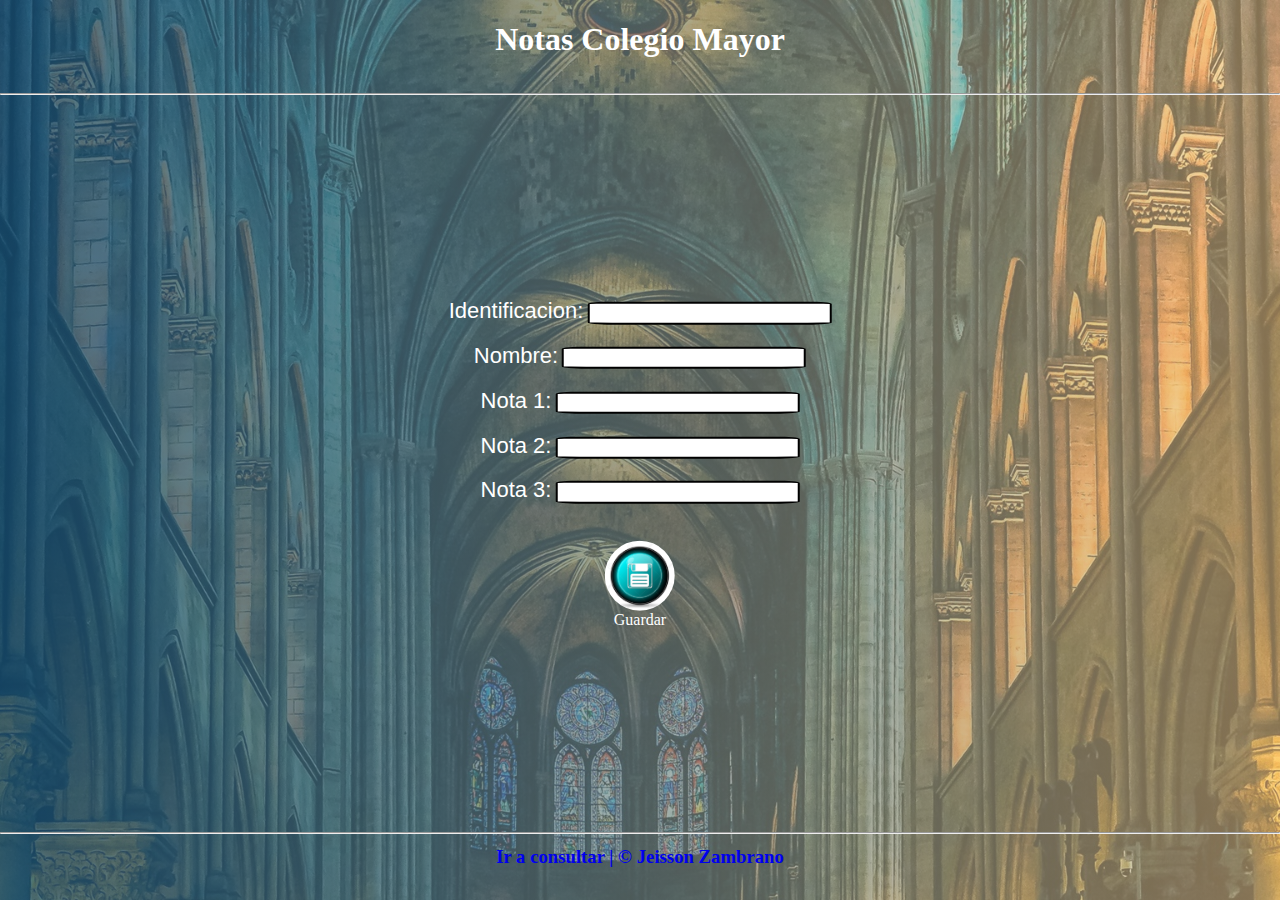
<file: index.html>
<!DOCTYPE html>
<html lang="es">

<head>
    <meta charset="UTF-8" />
    <meta http-equiv="X-UA-Compatible" content="IE=edge" />
    <meta name="viewport" content="width=device-width, initial-scale=1.0" />
    <title>Notas</title>
    <link rel="stylesheet" type="text/css" href="assests/css/styles.css"/>
</head>

<body class="fondo">
    <h1 class="title">Notas Colegio Mayor</h1>
    <hr>
    <br>

    <div class="container">
        <div class="subcontainer">
            <form class="form">
                <label for="student">Identificacion:</label>
                <input id="studentId" type="number" max="9999999999" />
                <br />
                <br />
                <label for="studentName">Nombre:</label>
                <input id="studentName" type="text" max="50" />
                <br />
                <br />
                <label for="note1">Nota 1:</label>
                <input id="note1" type="number" min="0" max="5" step=".1"/>
                <br />
                <br />
                <label for="note2">Nota 2:</label>
                <input id="note2" type="number" min="0" max="5" step=".1"/>
                <br />
                <br />
                <label for="note3">Nota 3:</label>
                <input id="note3" type="number" min="0" max="5" step=".1"/>
                <br />
                <br />
                <br />
                <button class="button" id="saveDataBtn"></button>
                <p>Guardar</p>
            </form>
        </div>
    </div>

    <br />
    
    <footer class="footer">
        <hr />
        <h3><a href="consultData.html">Ir a consultar | &copy; Jeisson Zambrano</a></h3>
    </footer>

    <script type="text/javascript" src="assests/js/index.js"></script>
</body>

</html>
</file>
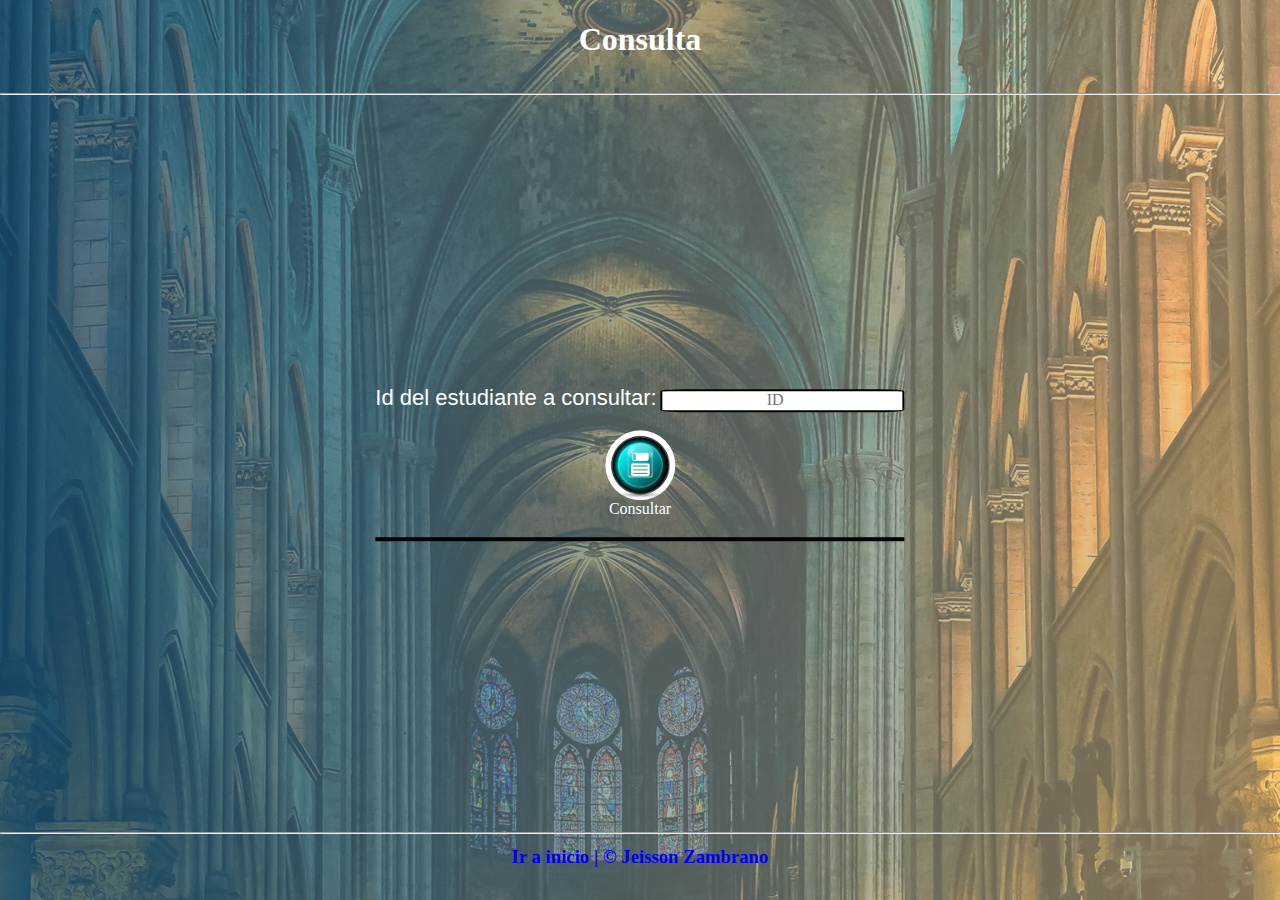
<file: consultData.html>
<!DOCTYPE html>
<html lang="en">

  <head>
    <meta charset="UTF-8" />
    <meta http-equiv="X-UA-Compatible" content="IE=edge" />
    <meta name="viewport" content="width=device-width, initial-scale=1.0" />
    <title>Consulta</title>
    <link rel="stylesheet" type="text/css" href="assests/css/styles.css" />
  </head>

  <body class="fondo">
    <h1 class="title">Consulta</h1>
    <hr />
    <br />

    <div class="container">
        <div class="subcontainer">
            <form class="form">
              <label for="data">Id del estudiante a consultar:</label>
              <input id="idConsult" style="text-align: center" type="number" max="9999999999" placeholder="ID"/>
              <br />
              <br />
              <button class="button" id="consultBtn"></button>
              <p>Consultar</p>
            </form>
            <br>
            <p id="data"></p>
        </div>
    </div>

    <br />

    <footer class="footer">
      <hr />
      <h3><a href="index.html">Ir a inicio | &copy; Jeisson Zambrano</a></h3>
    </footer>

    <script src="assests/js/consultData.js"></script>
  </body>
</html>
</file>
<file: assests/css/styles.css>
@import url(normalize.css);

* {
  margin: 0;
  padding: 0;
}

.title {
  width: 100%;
  height: 50px;
}

.fondo {
  text-align: center;
  background: #ffd89b;
  background: linear-gradient(to right,rgba(25, 84, 123, 0.781),rgba(255, 217, 155, 0.527)),url("../img/fondo.jpg");
  background-attachment: fixed;
  background-position: center;
  background-size: cover;
  color: #fff;
}

.container {
  min-height: calc(100vh - 100px - 100px);
  position: relative;
}

.subcontainer {
  position: absolute;
  top: 50%;
  left: 50%;
  transform: translate(-50%, -50%);
}

.form label{
    width: 500px;
    font-size: 20px;
    font : 22px "typewriter", sans-serif;
}

.form input{
    width: 15em;
    border: #000000 2px solid;
    border-radius: 10%;
    text-align: center;
}

.button{
    background-image: url("../img/bottom.jpg");
    background-size: cover;
    background-position: center;
    display: inline-block;
    border: none;
    padding: 20px;
    width: 70px;
    border-radius: 900px;
    height: 70px;
    transition: all 0.5s;
    cursor: pointer;
}

.button:hover{
 width: 75px;
 height: 75px;
}

#data{
    font-size: 20px;
    border: #000000 2px solid;
    color: #000000;
    font-weight: 1000;
}

#data:hover{
    background-color: #000000;
    color: aqua;;
}

.footer {
  text-align: center;
  width: 100%;
  height: 50px;
  color: #fff;
  position: relative;
}

.footer h3{
    position: absolute;
    top: 50%;
    left: 50%;
    transform: translate(-50%, -50%);
}

.footer a {
  outline: none;
  text-decoration: none;
}

.footer a:visited{
    color: #fff;
}

.footer a:hover{
    border-bottom: 2px solid;
    color: #000000;
}
</file>
